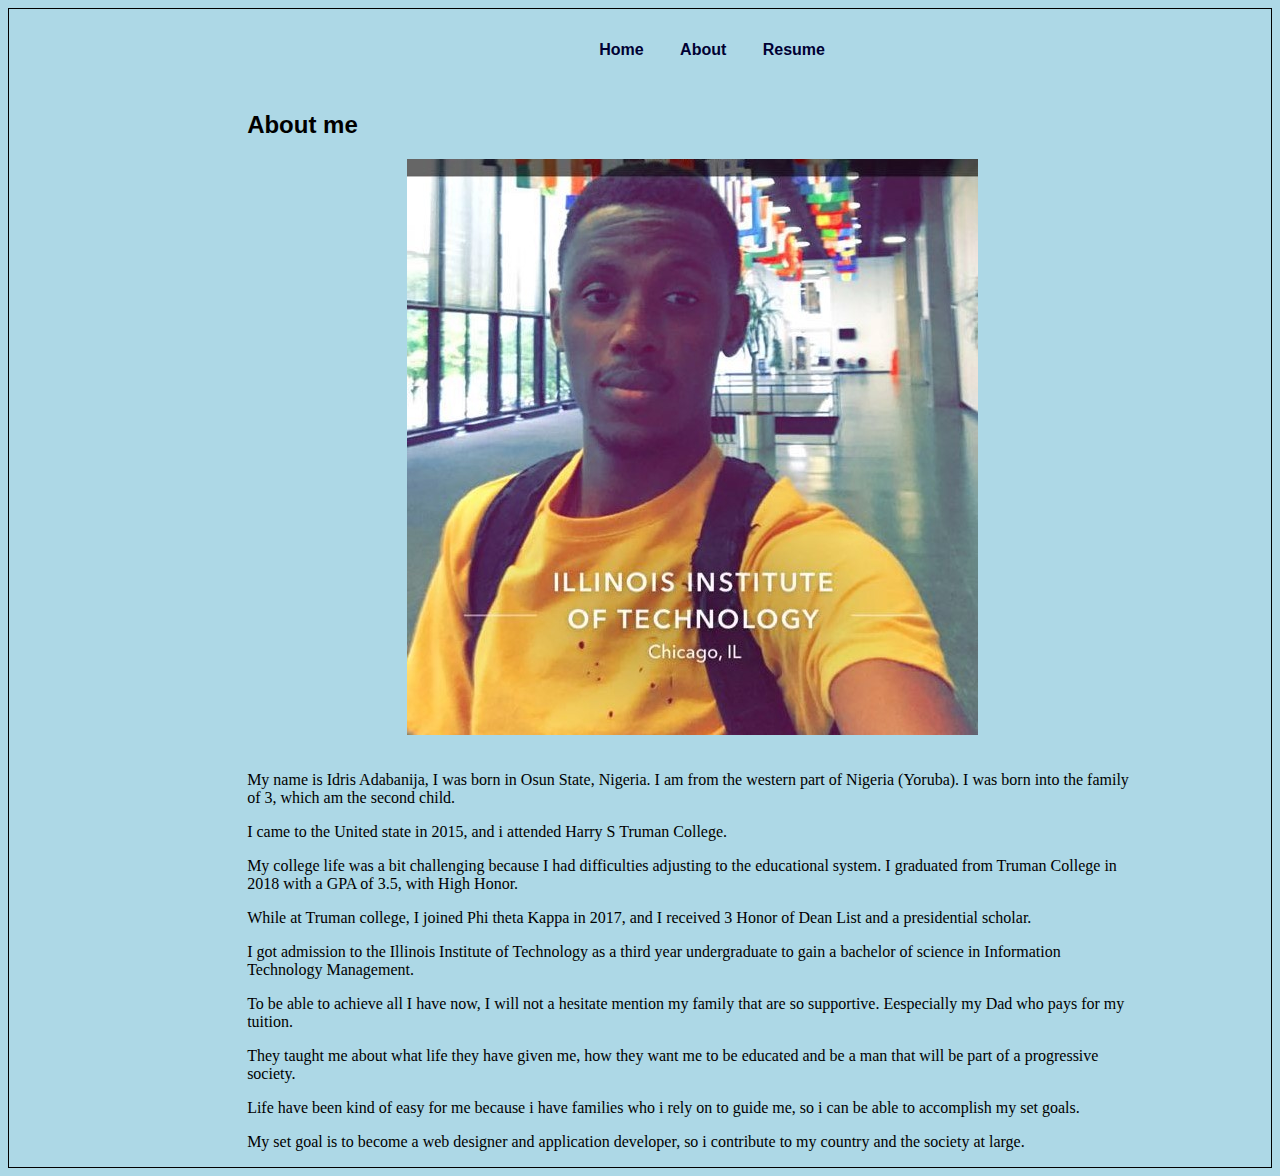
<file: about.html>
<!DOCTYPE html>
<html lang = "en">
<head>
  <meta charset = "utf-8">
  <title>Project One</title>
  <link rel = "stylesheet" type = "text/css" href = "css/style.css">
</head>

<body>
  <div id = "navigation">
    <nav>
      <ul>
        <li><a href = "index.html">Home</a></li>
        <li><a href = "about.html">About</a></li>
        <li><a href = "resume.html">Resume</a></li>
      </ul>
    </nav>
  </div>
  <div class = "Header 1">
    <h2>About me</h2>
  </div>
  <div class = "myhistory">
    <img src = "media/pic.jpeg" alt = "my pic">
    <p>My name is Idris Adabanija, I was born in Osun State, Nigeria. I am from the western part of Nigeria (Yoruba). I was born into the family of 3, which am the second child.</p>
    <p>I came to the United state in 2015, and i attended Harry S Truman College.</p>
    <p>My college life was a bit challenging because I had difficulties adjusting to the educational system. I graduated from Truman College in 2018 with a GPA of 3.5, with High Honor.</p>
    <p>While at Truman college, I joined Phi theta Kappa in 2017, and I received 3 Honor of Dean List and a presidential scholar.</p>
    <p>I got admission to the Illinois Institute of Technology as a third year undergraduate to gain a bachelor of science in Information Technology Management.</p>
    <p>To be able to achieve all I have now, I will not a hesitate mention my family that are so supportive. Eespecially my Dad who pays for my tuition.</p>
    <p>They taught me about what life they have given me, how they want me to be educated and be a man that will be part of a progressive society.</p>
    <p>Life have been kind of easy for me because i have families who i rely on to guide me, so i can be able to accomplish my set goals.</p>
    <p>My set goal is to become a web designer and application developer, so i contribute to my country and the society at large.</P>
    </div>

  </body>
  </html>
</file>
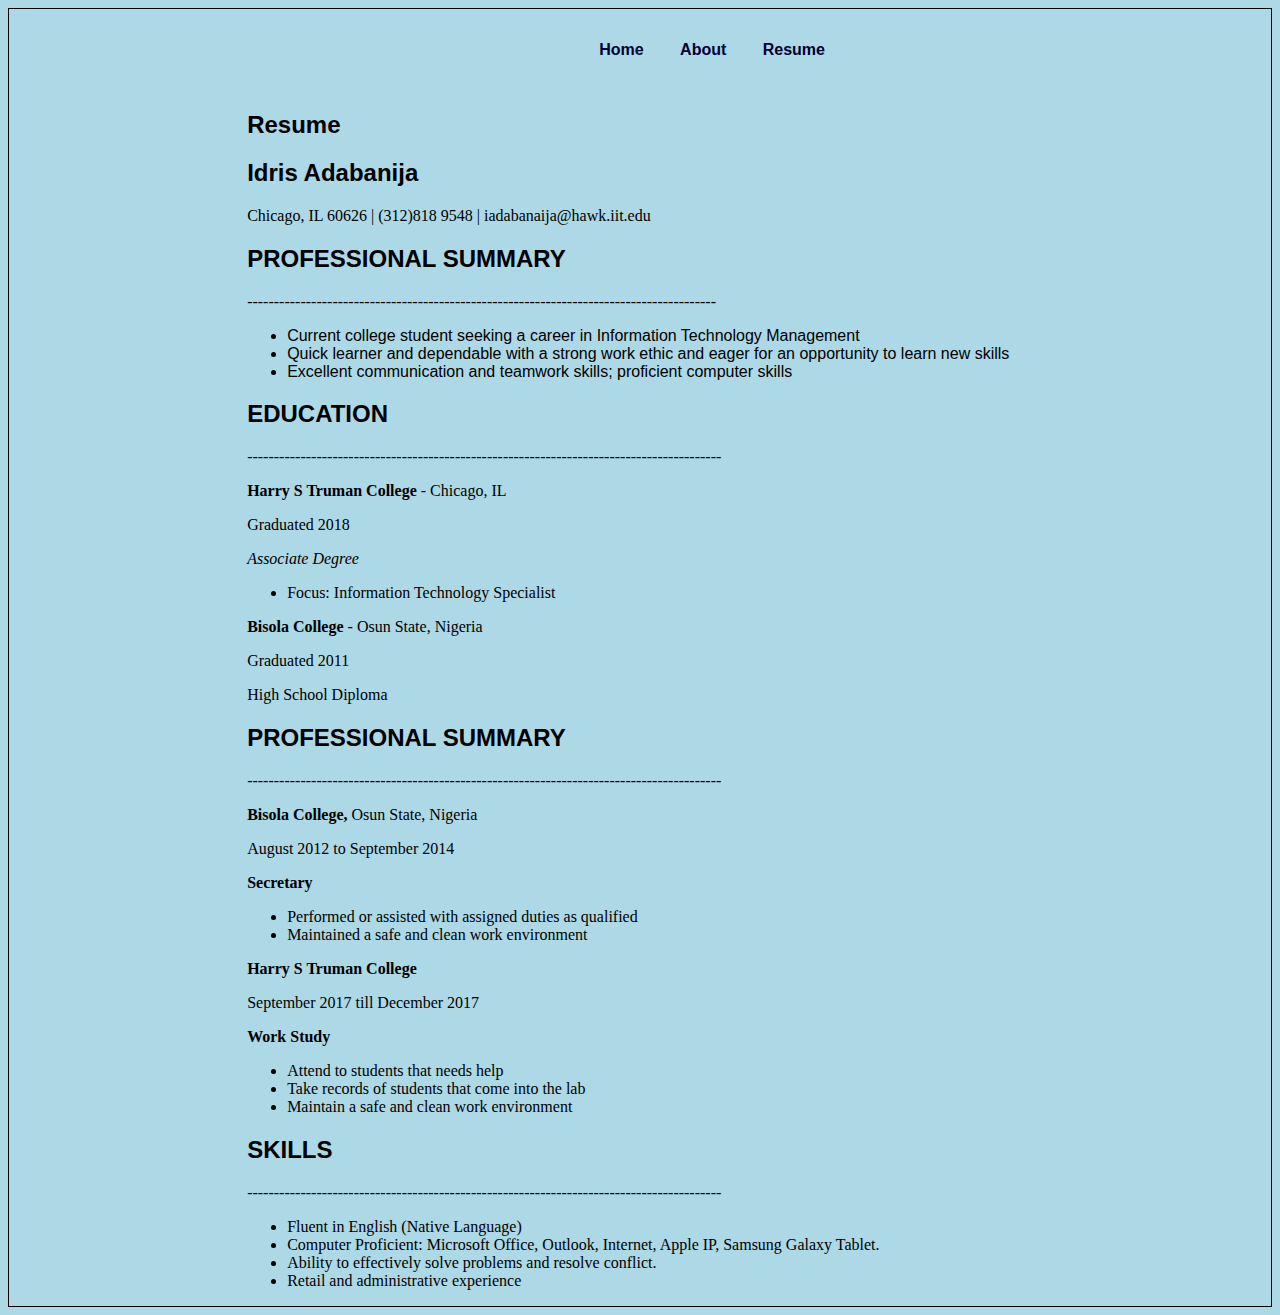
<file: resume.html>
<!DOCTYPE html>
<html lang = "en">
<head>
  <meta charset = "utf-8">
  <title>Project One</title>
  <link rel = "stylesheet" type = "text/css" href = "css/style.css">
</head>

<body>
  <div id = "navigation">
    <nav>
      <ul>
        <li><a href = "index.html">Home</a></li>
        <li><a href = "about.html">About</a></li>
        <li><a href = "resume.html">Resume</a></li>
      </ul>
    </nav>
  </div>
  <div class = "Information">
    <h2>Resume</h2>
    <h2>Idris Adabanija</h2>
    <P>Chicago, IL 60626 | (312)818 9548 | iadabanaija@hawk.iit.edu</P>
    <h2>PROFESSIONAL SUMMARY</h2>
    <p>----------------------------------------------------------------------------------------</p>
    <ul>
      <li>Current college student seeking a career in Information Technology Management</li>
      <li>Quick learner and dependable with a strong work ethic and eager for an opportunity to learn new skills</li>
      <li>Excellent communication and teamwork skills; proficient computer skills</li>
    </ul>
  </div>

  <section class = "education">
    <h2>EDUCATION</h2>
    <p>-----------------------------------------------------------------------------------------</p>
    <p><strong>Harry S Truman College</strong> - Chicago, IL</p>
    <p>
      Graduated 2018
    </p>
    <p><i>Associate Degree</i></p>
    <ul>
      <li>Focus: Information Technology Specialist</li>
    </ul>
    <p><strong>Bisola College</strong> - Osun State, Nigeria  </p>
    <p>Graduated 2011</p>
    <p>High School Diploma</p>
    <h2>PROFESSIONAL SUMMARY</h2>
    <p>-----------------------------------------------------------------------------------------</p>
    <p><strong>Bisola College,</strong> Osun State, Nigeria</p><p>
      August 2012 to September 2014</p>
      <p><strong>Secretary</strong></p>
      <ul>
        <li>Performed or assisted with assigned duties as qualified</li>
        <li>Maintained a safe and clean work environment</li>
      </ul>
      <p><strong>Harry S Truman College</strong></p>
      <p>
        September 2017 till December 2017
      </p>
      <p><strong>Work Study</strong></p>
      <ul>
        <li>Attend to students that needs help</li>
        <li>Take records of students that come into the lab</li>
        <li>Maintain a safe and clean work environment</li>
      </ul>
    </section>

    <section class = "skills">
      <h2>SKILLS</h2>
      <p>-----------------------------------------------------------------------------------------</p>
      <ul>
        <li>Fluent in English (Native Language)</li>
        <li>Computer Proficient: Microsoft Office, Outlook, Internet, Apple IP, Samsung Galaxy Tablet.</li>
        <li>Ability to effectively solve problems and resolve conflict.</li>
        <li>Retail and administrative experience</li>
      </ul>
    </section>

  </body>
  </html>
</file>
<file: css/style.css>
body{

  background-color:#7FDBFF;

  font-family: Arial;

  border: 0.1em solid black;

  background-color: lightblue;

  padding-right: 3em;

  padding-left: 8em;

}

p{

  font-family: cursive;

}

.subheader{

  display: block;

  margin: 0 auto;

  border: 10px inset #ddd;

  margin-left: 0;

  margin-right: 0;

}

.subheader h3{

  text-align: center;

}

header{

  text-align: center;

  text-transform:capitalize;

  padding-top: 0.1em;

  padding-bottom: 0.1em;

  font-family: cursive;

  border:0.1em solid #fff;

  background-color: #39CCCC;

  font-size: large;

  font-weight: bolder;

}

#navigation a{

  text-decoration:none;
  padding: 14px 16px;

}

#navigation{

  text-decoration: none;

  font-weight: bold;

  text-align: center;

  padding: 1em;

}

#navigation li{

  display: inline;

}

#navigation a:link {

  color: #000033;

}



#navigation a:visited {

  color: #000000;

}



#navigation a:hover {

  color: #FFFFFF;

}
#map{
  height: 400px;
  border: 3px dashed gray;
  margin: 50px;
}

img,

video {

  display: block;

  max-width: 100%;

  max-height: 100%;

  padding-bottom: 1.25em;

  margin: 0 auto;

}

#creation h2{

  text-align: center;

  font-size: large;

}

.resume{

  text-align: center;

  font-size: large;

}

.education ul,

.education ul li {

  padding-bottom: 0;

  font-family: san-serif;

}

.skills ul,

.skills ul li {

  padding-bottom: 0;

  font-family: san-serif;

}

.experience ul,

.experience ul li {

  padding-bottom: 0;

  font-family: san-serif;

}

footer{

  font-size: 75%;

  font-style: italic;

  font-family: Georgia, 'Times New Roman', serif;

  text-align: center;

  padding: 20px;

}

footer a:hover{

  color: #FFFFFF;

}

footer a:link{

  color: #000031;

}

footer a:visited{

  color: #800020;

}

@media screen and (min-width: 26.875em) {

  nav {

    font-size: 1em; /* 18px @ 18px em */

  }

  .nav a {

    line-height: 1em;

  }

  video,

  img {

    max-height: 80vh;

  }
}

/*600px  @ 16px em 8 columns at 57px each and 16px gutters */

@media screen and (min-width: 37.5em) {

  #page {

    padding-left: 2.6666666667%; /* 16 px out of 600px */

    padding-right: 2.6666666667%; /* 16 px out of 600px */

  }

  video {

    margin: 0;

    height: auto;

    width: 48.5915492958%; /*4 columns */

  }
}

@media screen and (min-width: 52.5em) {

  body {

    padding-left: 10.9523809524%;

    padding-right: 10.9523809524%;

  }

  video {

    margin: 0;

    width: 48.1707317073%;

  }

}

@media screen and (min-width: 64.5em) {

  body {

    padding-left: 18.6046511628%;

    padding-right: 10.46511628%;
  }
}
</file>
